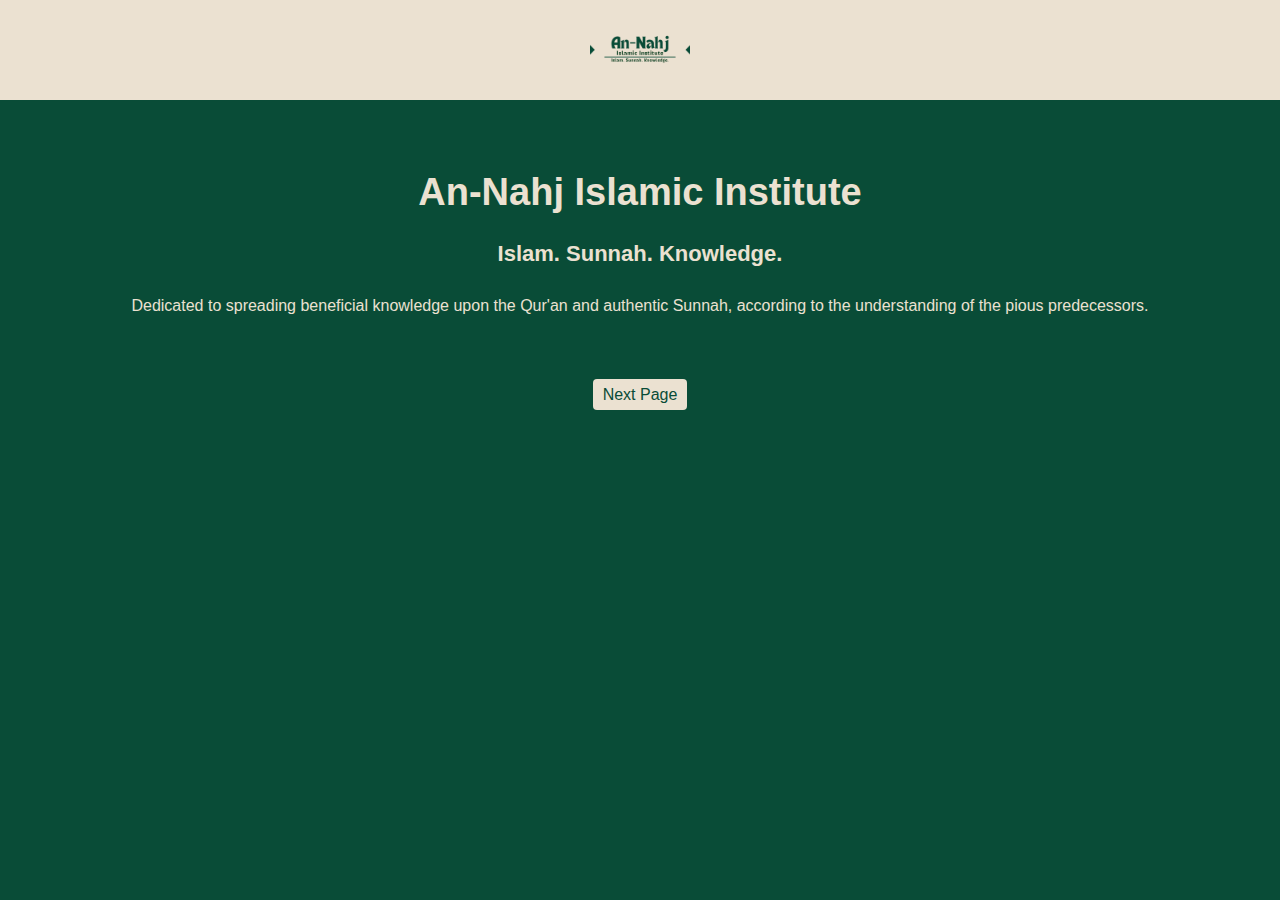
<file: index.html>
<!DOCTYPE html>
<html lang="en">

<head>
    <meta charset="UTF-8" />
    <meta name="viewport" content="width=device-width, initial-scale=1.0" />
    <title>An-Nahj Islamic Institute</title>
    <link rel="stylesheet" href="style.css" />
</head>

<body>
    <header>
        <img src="image.png" alt="Institute Logo" class="logo" />
    </header>


    <section class="hero">
        <h1>An-Nahj Islamic Institute</h1>
        <h3>Islam. Sunnah. Knowledge.</h3>
        <p>Dedicated to spreading beneficial knowledge upon the Qur'an and authentic Sunnah, according to the
            understanding of the pious predecessors.</p>
    </section>

    <div class="next">
        <a href="about.html">Next Page</a>
    </div>

</body>

</html>
</file>
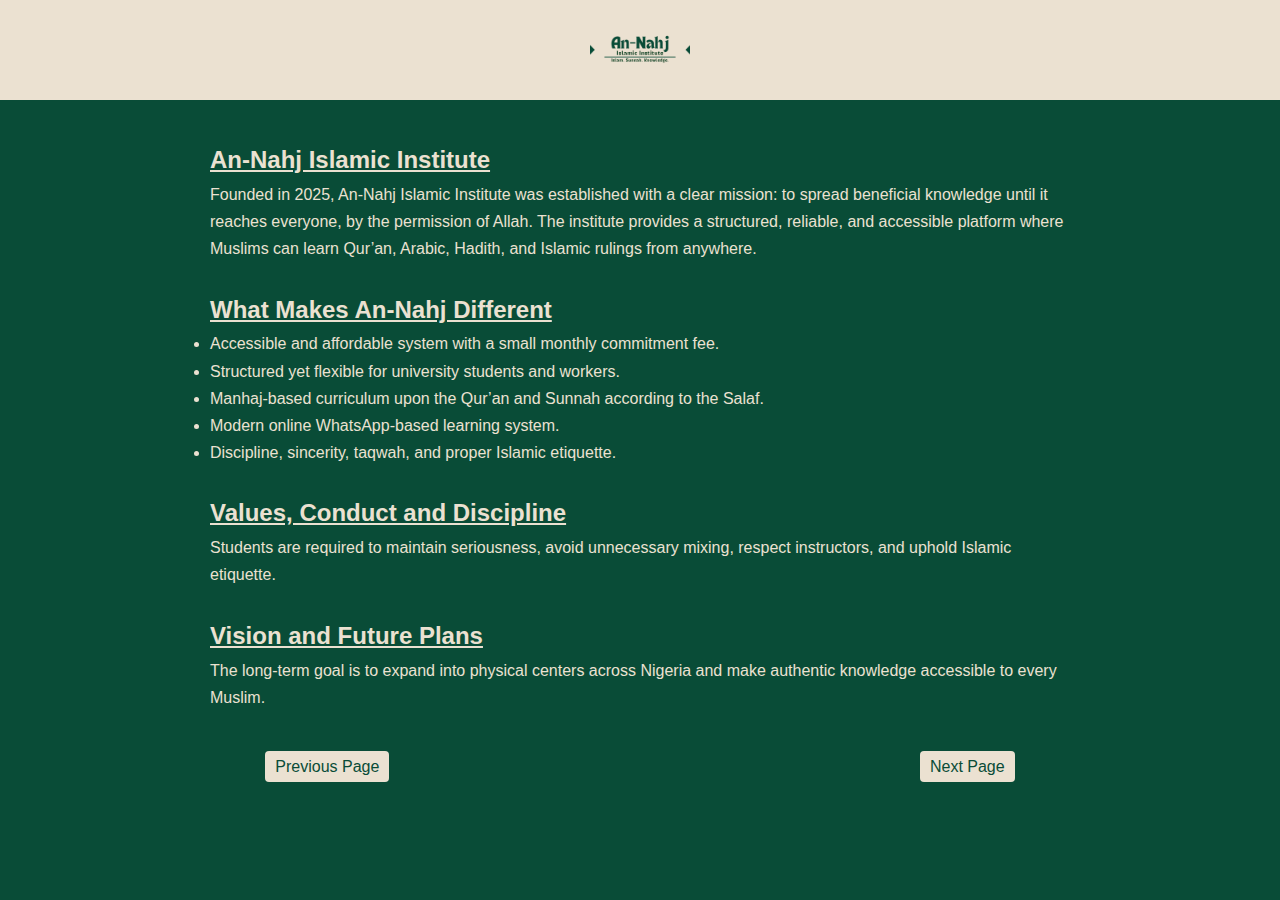
<file: about.html>
<!DOCTYPE html>
<html lang="en">
	<head>
		<meta charset="UTF-8" />
		<meta name="viewport" content="width=device-width, initial-scale=1.0" />
		<title>About - An-Nahj Islamic Institute</title>
		<link rel="stylesheet" href="style.css" />
	</head>

	<body>
		<header>
			<img src="image.png" alt="Institute Logo" class="logo" />
		</header>

		<section class="content">
			<h2>An-Nahj Islamic Institute</h2>
			<p>
				Founded in 2025, An-Nahj Islamic Institute was established with a clear
				mission: to spread beneficial knowledge until it reaches everyone, by
				the permission of Allah. The institute provides a structured, reliable,
				and accessible platform where Muslims can learn Qur’an, Arabic, Hadith,
				and Islamic rulings from anywhere.
			</p>
			<br />
			<h2>What Makes An-Nahj Different</h2>

			<ul>
				<li>
					Accessible and affordable system with a small monthly commitment fee.
				</li>
				<li>Structured yet flexible for university students and workers.</li>
				<li>
					Manhaj-based curriculum upon the Qur’an and Sunnah according to the
					Salaf.
				</li>
				<li>Modern online WhatsApp-based learning system.</li>
				<li>Discipline, sincerity, taqwah, and proper Islamic etiquette.</li>
			</ul>
			<br />
			<h2>Values, Conduct and Discipline</h2>
			<p>
				Students are required to maintain seriousness, avoid unnecessary mixing,
				respect instructors, and uphold Islamic etiquette.
			</p>
			<br />
			<h2>Vision and Future Plans</h2>
			<p>
				The long-term goal is to expand into physical centers across Nigeria and
				make authentic knowledge accessible to every Muslim.
			</p>
		</section>

		<div class="next">
			<a href="index.html">Previous Page</a>
			<a href="programs.html">Next Page</a>
		</div>
	</body>
</html>
</file>
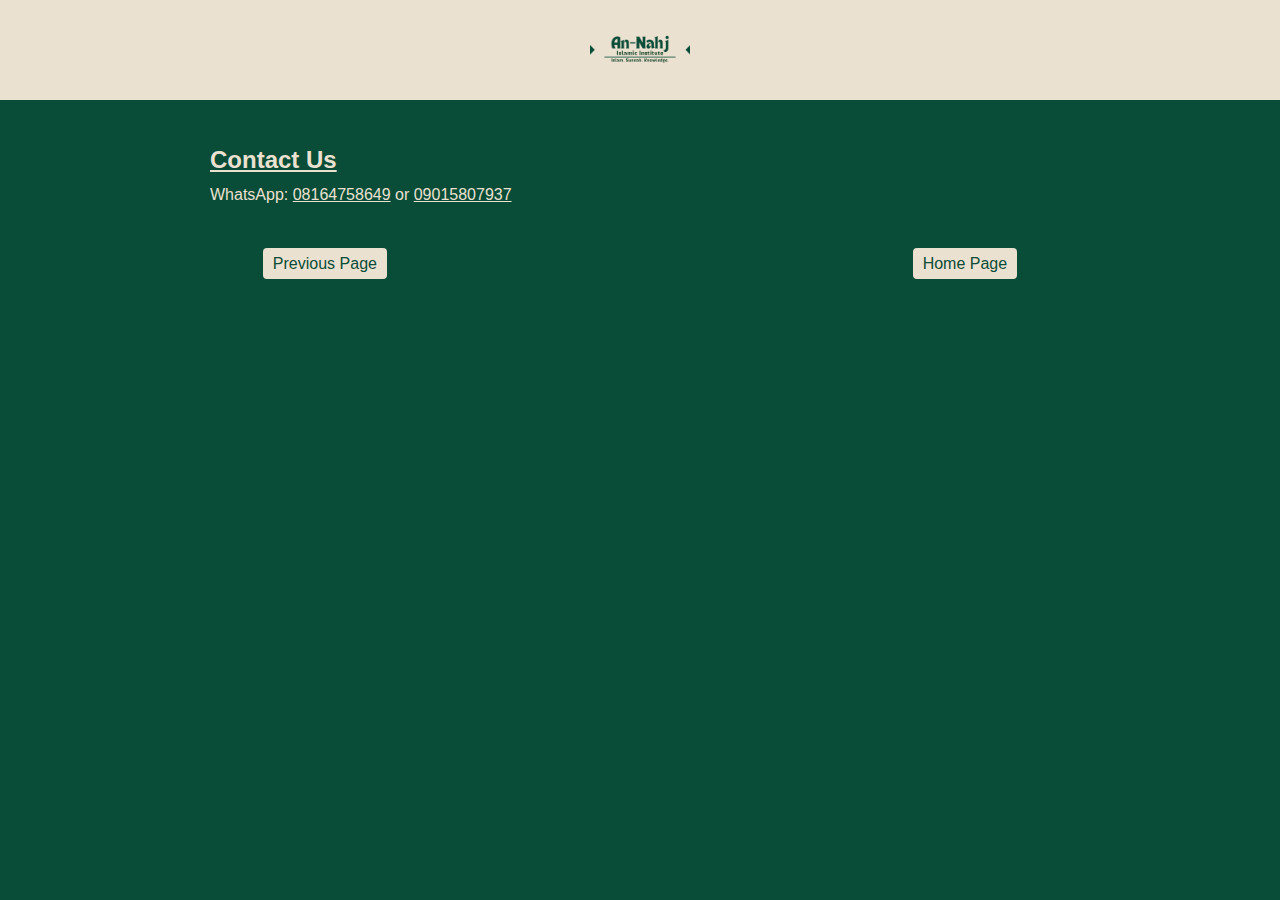
<file: contact.html>
<!DOCTYPE html>
<html lang="en">
	<head>
		<meta charset="UTF-8" />
		<meta name="viewport" content="width=device-width, initial-scale=1.0" />
		<title>Contact - An-Nahj Islamic Institute</title>
		<link rel="stylesheet" href="style.css" />
	</head>

	<body>
		<header>
			<img src="image.png" alt="Institute Logo" class="logo" />
		</header>

		<section class="content">
			<h2>Contact Us</h2>
			<p>
				WhatsApp:
				<a href="https://wa.me/8164758649" style="color: #ebe1d1 !important"
					>08164758649</a
				>
				or
				<a href="https://wa.me/9015807937" style="color: #ebe1d1 !important"
					>09015807937</a
				>
			</p>
		</section>

		<div class="next">
			<a href="rules.html">Previous Page</a>
			<a href="index.html">Home Page</a>
		</div>
	</body>
</html>
</file>
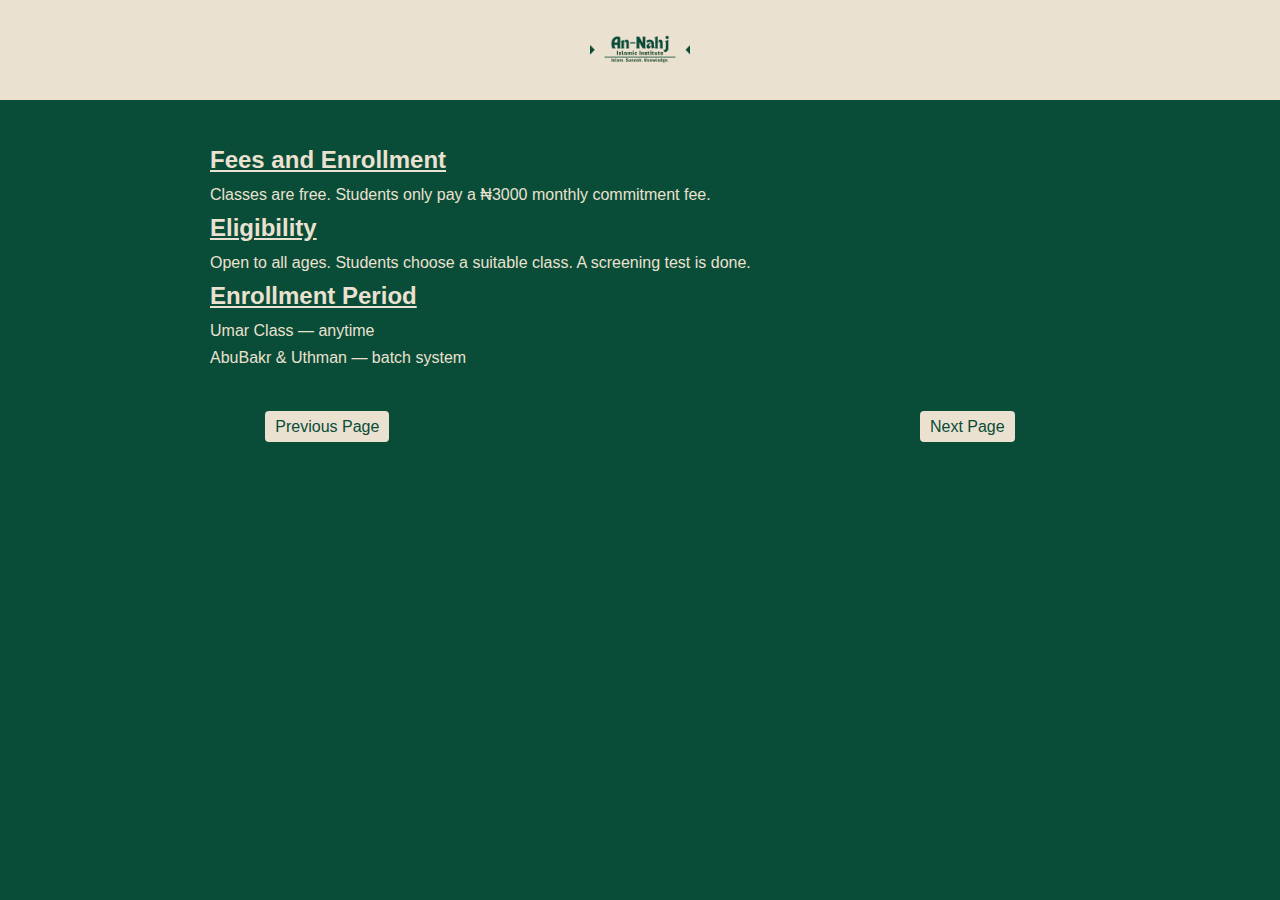
<file: fees.html>
<!DOCTYPE html>
<html lang="en">
	<head>
		<meta charset="UTF-8" />
		<meta name="viewport" content="width=device-width, initial-scale=1.0" />
		<title>Fees - An-Nahj Islamic Institute</title>
		<link rel="stylesheet" href="style.css" />
	</head>

	<body>
		<header>
			<img src="image.png" alt="Institute Logo" class="logo" />
		</header>

		<section class="content">
			<h2>Fees and Enrollment</h2>
			<p>Classes are free. Students only pay a ₦3000 monthly commitment fee.</p>

			<h2>Eligibility</h2>
			<p>
				Open to all ages. Students choose a suitable class. A screening test is
				done.
			</p>

			<h2>Enrollment Period</h2>
			<p>Umar Class — anytime<br />AbuBakr & Uthman — batch system</p>
		</section>

		<div class="next">
			<a href="method.html">Previous Page</a>
			<a href="instructor.html">Next Page</a>
		</div>
	</body>
</html>
</file>
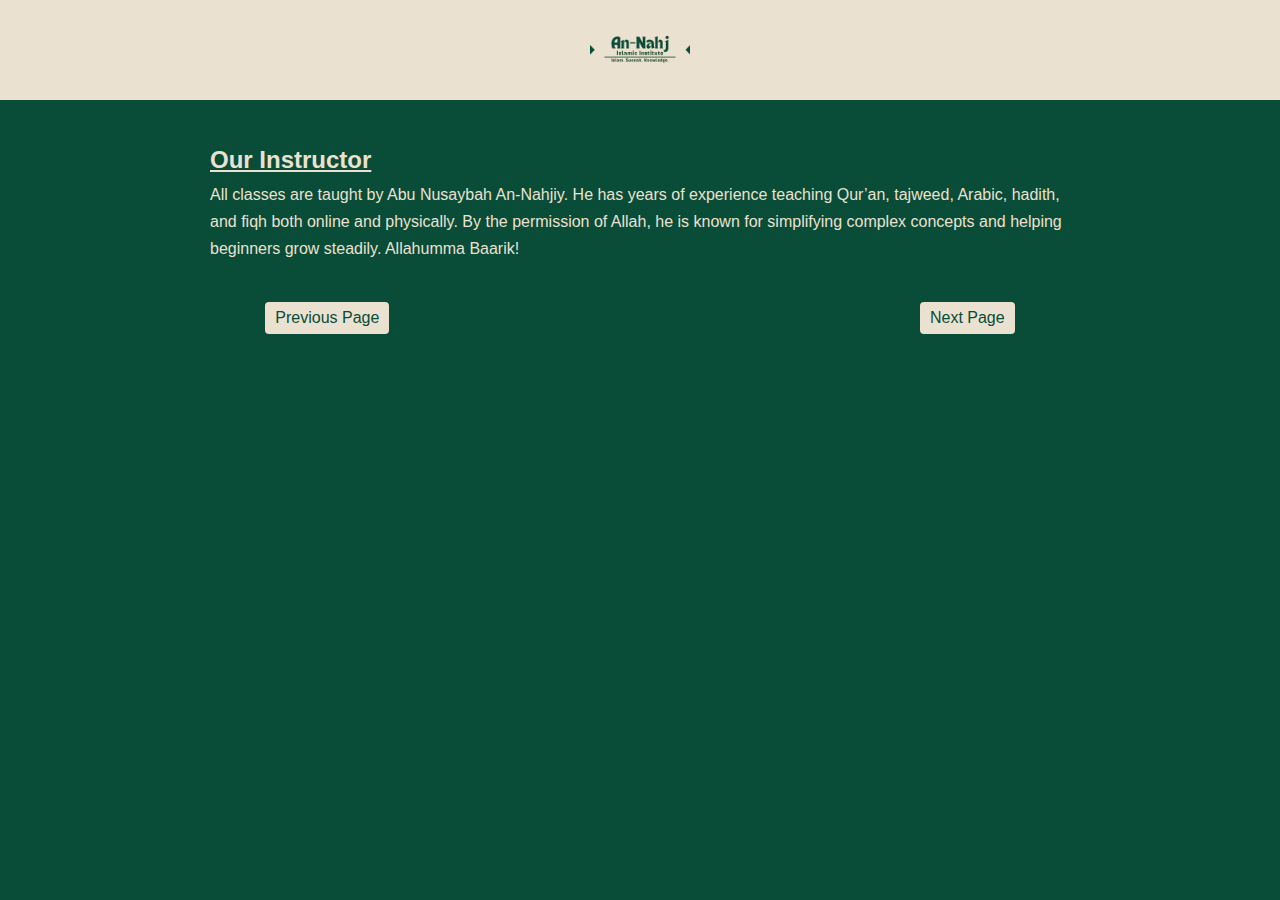
<file: instructor.html>
<!DOCTYPE html>
<html lang="en">
	<head>
		<meta charset="UTF-8" />
		<meta name="viewport" content="width=device-width, initial-scale=1.0" />
		<title>Instructor - An-Nahj Islamic Institute</title>
		<link rel="stylesheet" href="style.css" />
	</head>

	<body>
		<header>
			<img src="image.png" alt="Institute Logo" class="logo" />
		</header>

		<section class="content">
			<h2>Our Instructor</h2>
			<p>
				All classes are taught by Abu Nusaybah An-Nahjiy. He has years of
				experience teaching Qur’an, tajweed, Arabic, hadith, and fiqh both
				online and physically. By the permission of Allah, he is known for
				simplifying complex concepts and helping beginners grow steadily.
				Allahumma Baarik!
			</p>
		</section>

		<div class="next">
			<a href="fees.html">Previous Page</a>
			<a href="rules.html">Next Page</a>
		</div>
	</body>
</html>
</file>
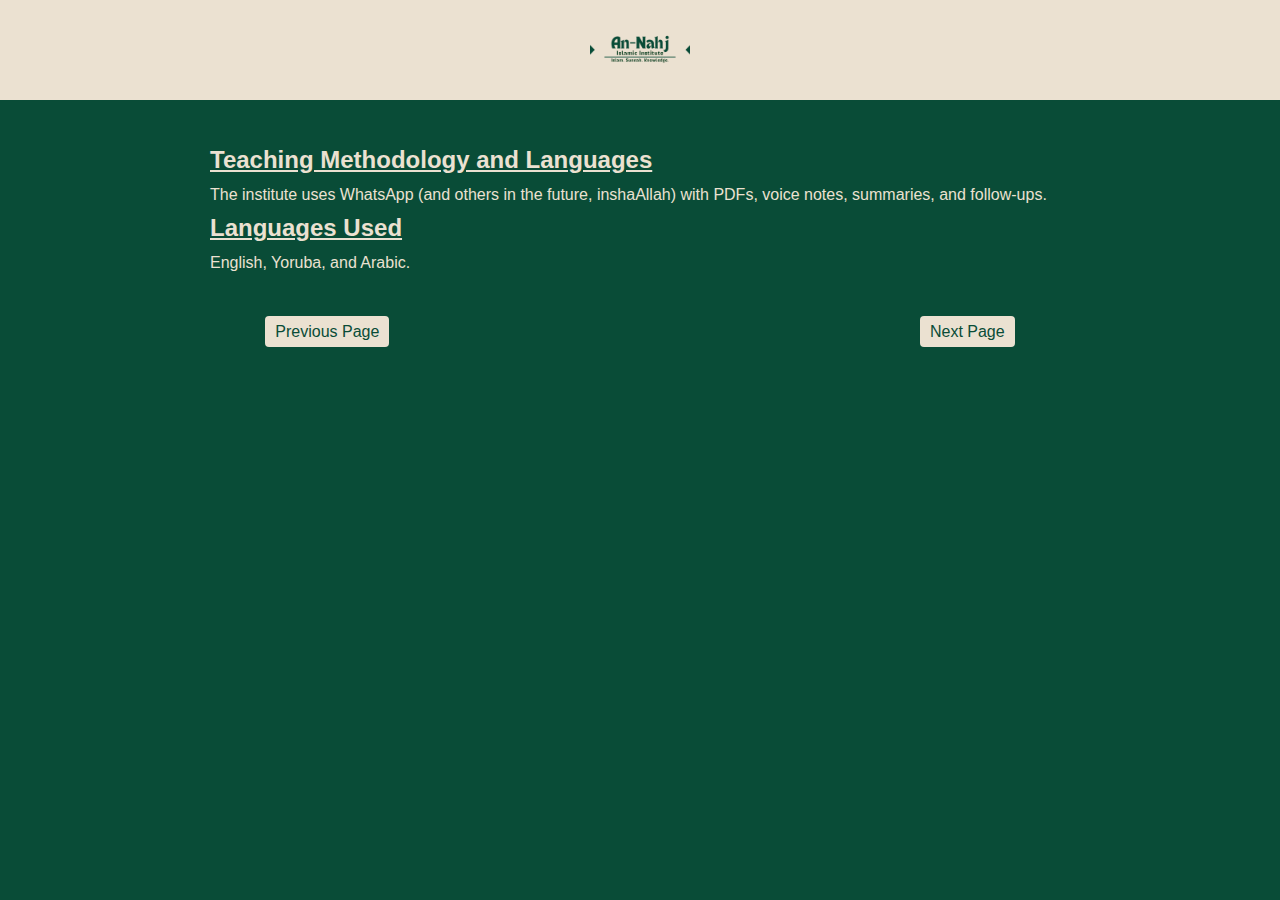
<file: method.html>
<!DOCTYPE html>
<html lang="en">
	<head>
		<meta charset="UTF-8" />
		<meta name="viewport" content="width=device-width, initial-scale=1.0" />
		<title>Methodology - An-Nahj Islamic Institute</title>
		<link rel="stylesheet" href="style.css" />
	</head>

	<body>
		<header>
			<img src="image.png" alt="Institute Logo" class="logo" />
		</header>

		<section class="content">
			<h2>Teaching Methodology and Languages</h2>
			<p>
				The institute uses WhatsApp (and others in the future, inshaAllah) with PDFs, voice notes, summaries,
				and follow-ups.
			</p>

			<h2>Languages Used</h2>
			<p>English, Yoruba, and Arabic.</p>
		</section>

		<div class="next">
			<a href="schedule.html">Previous Page</a>
			<a href="fees.html">Next Page</a>
		</div>
	</body>
</html>
</file>
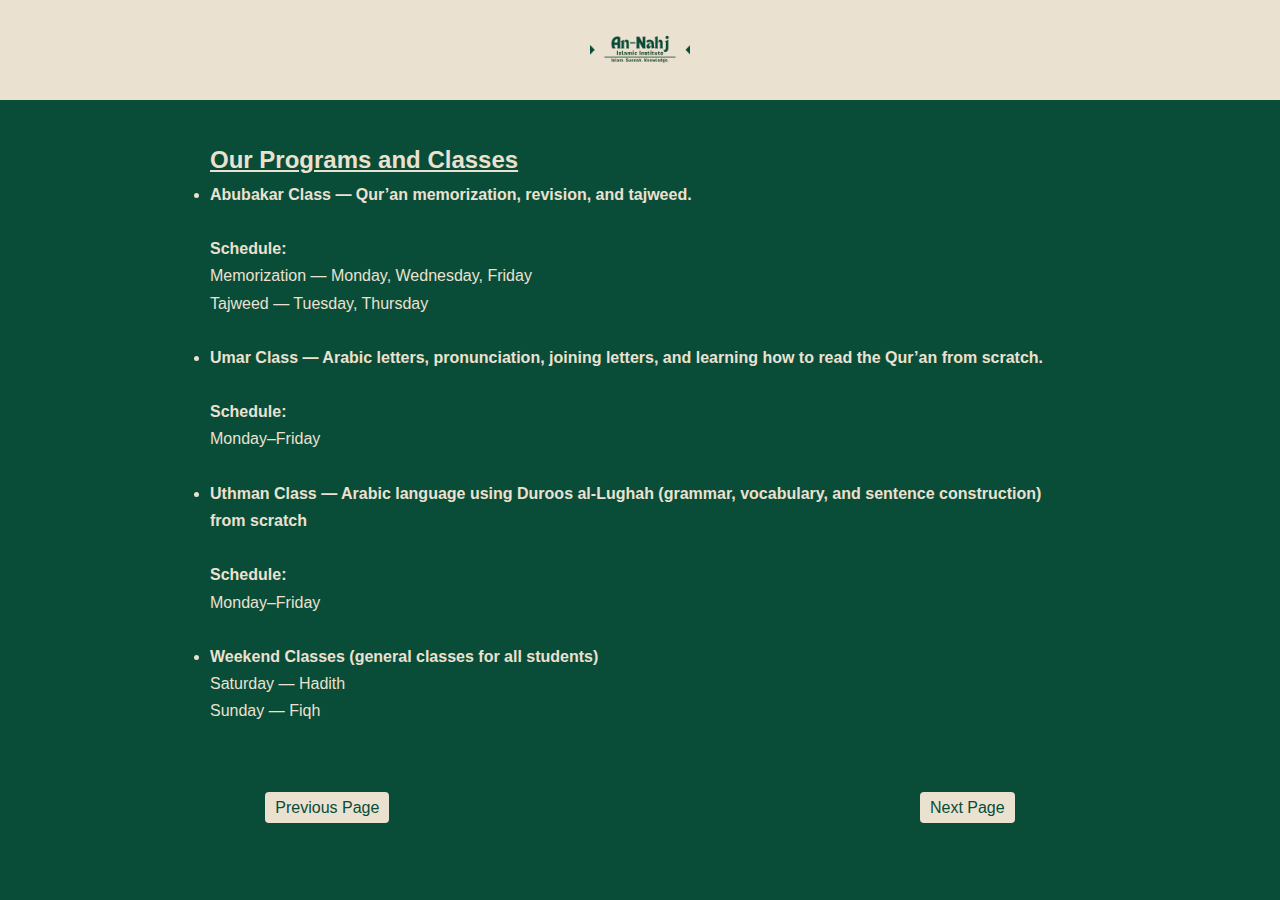
<file: programs.html>
<!DOCTYPE html>
<html lang="en">
	<head>
		<meta charset="UTF-8" />
		<meta name="viewport" content="width=device-width, initial-scale=1.0" />
		<title>Programs - An-Nahj Islamic Institute</title>
		<link rel="stylesheet" href="style.css" />
	</head>

	<body>
		<header>
			<img src="image.png" alt="Institute Logo" class="logo" />
		</header>

		<section class="content">
			<h2>Our Programs and Classes</h2>
		
			<div class="group">
				<li>Abubakar Class — Qur’an memorization, revision, and tajweed.</li>
				<br />
				<strong>Schedule:</strong>
				<p>
					Memorization — Monday, Wednesday, Friday<br />Tajweed — Tuesday,
					Thursday
				</p>
			</div>
			
			<br />
			
			<div class="group">
				<li>Umar Class — Arabic letters, pronunciation, joining letters, and learning how to read the Qur’an
					from scratch.</li>
				<br />
				<strong>Schedule:</strong> 
				<p>Monday–Friday</p>
			</div>
			
			<br />
			
			<div class="group">
				<li>Uthman Class — 	Arabic language using Duroos al-Lughah (grammar, vocabulary, and
					sentence construction) from scratch</li>
					<br />
				<strong>Schedule:</strong> 
				<p>Monday–Friday</p>
			</div>
			<br />
			<div class="group">
				<li>Weekend Classes (general classes for all students)</li>
				<p>Saturday — Hadith<br />Sunday — Fiqh</p>
			</div>
			<br/>
		</section>

		<div class="next">
			<a href="about.html">Previous Page</a>
			<a href="schedule.html">Next Page</a>
		</div>
	</body>
</html>
</file>
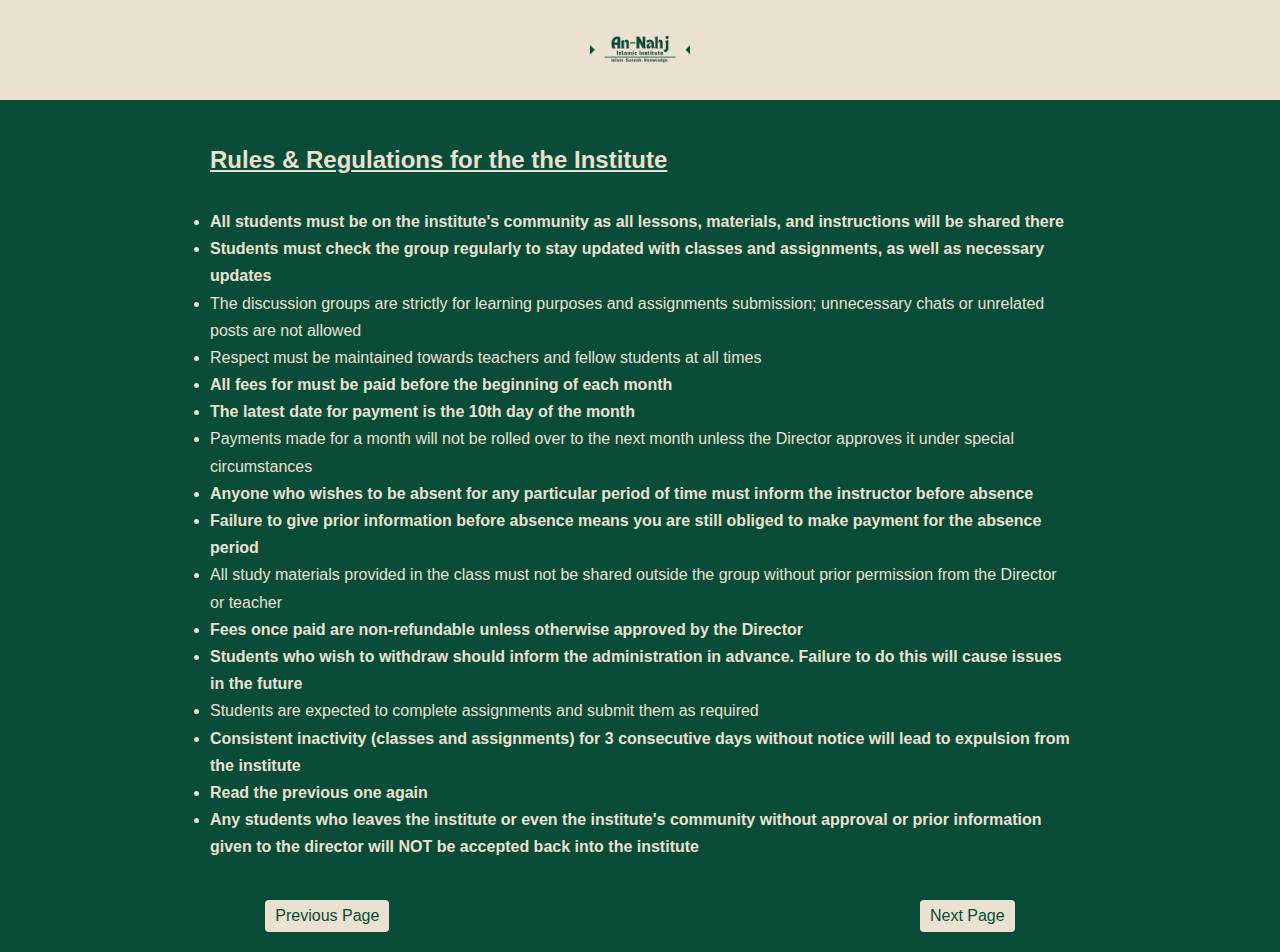
<file: rules.html>
<!DOCTYPE html>
<html lang="en">
	<head>
		<meta charset="UTF-8" />
		<meta name="viewport" content="width=device-width, initial-scale=1.0" />
		<link rel="stylesheet" href="style.css" />
		<title>Rules and Regulations - An-Nahj Islamic Institute</title>
	</head>
	<body>
		<header>
			<img src="image.png" alt="Institute Logo" class="logo" />
		</header>
		<section class="content">
			<h2>Rules & Regulations for the the Institute</h2>
			<br/>
			<ul>
				<li>
					<b>
					All students must be on the institute's community as all lessons, materials, and instructions will be shared there
					</b>
				</li>
				<li>
					<b>
					Students must check the group regularly to stay updated with classes
					and assignments, as well as necessary updates
					</b>
				</li>
				<li>
					The discussion groups are strictly for learning purposes and
					assignments submission; unnecessary chats or unrelated posts are not
					allowed
				</li>
				<li>
					Respect must be maintained towards teachers and fellow students at all
					times
				</li>
				<li>
					<b>
						All fees for must be paid before the beginning of each month
					</b>
				</li>
				<li>
					<b>
						The latest date for payment is the 10th day of the month
					</b>
				</li>
				<li>
					Payments made for a month will not be rolled over to the next month
					unless the Director approves it under special circumstances
				</li>
				<li>
					<b>
					Anyone who wishes to be absent for any particular period of time must inform the instructor before absence
					</b>
				</li>
				<li>
					<b>
					Failure to give prior information before absence means you are still obliged to make payment for the absence period
					</b>
				</li>
				<li>
					All study materials provided in the class must not be shared outside
					the group without prior permission from the Director or teacher
				</li>
				<li>
					<b>
					Fees once paid are non-refundable unless otherwise approved by the Director
					</b>
				</li>
				<li>
					<b>
					Students who wish to withdraw should inform the administration in advance. Failure to do this will cause issues in the future
					</b>
				</li>
				<li>
					Students are expected to complete assignments and submit them as
					required
				</li>
				<li>
					<b>
						Consistent inactivity (classes and assignments) for 3 consecutive days without notice will lead to expulsion from the institute
					</b>
				</li>
				<li>
					<b>
					Read the previous one again
					</b>
					</li>
	<li>
					<b>
					Any students who leaves the institute or even the institute's community without approval or prior information given to the director will NOT be accepted back into the institute
					</b>
					</li>
			</ul>
		</section>

		<div class="next">
			<a href="instructor.html">Previous Page</a>
			<a href="contact.html">Next Page</a>
		</div>
	</body>
</html>
</file>
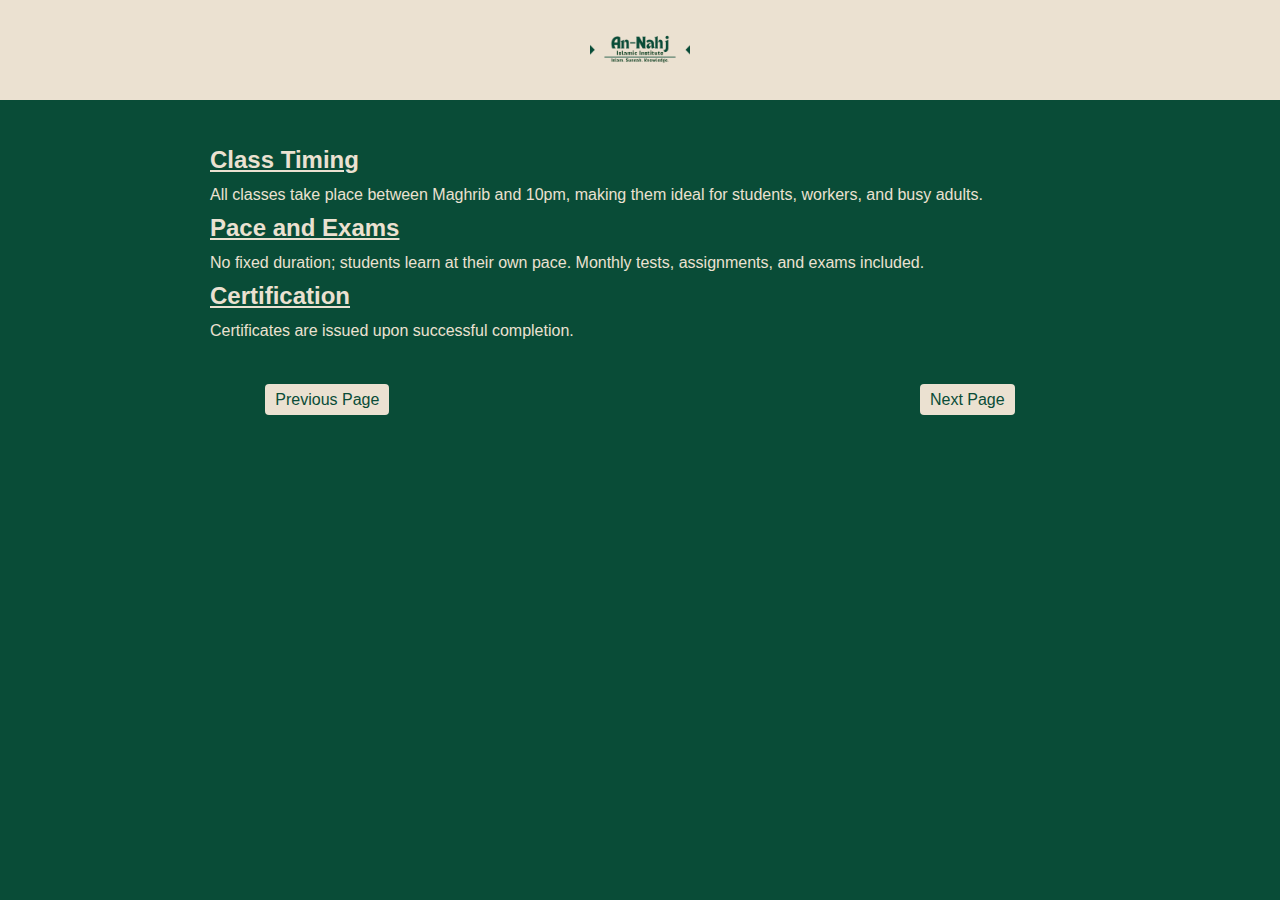
<file: schedule.html>
<!DOCTYPE html>
<html lang="en">
	<head>
		<meta charset="UTF-8" />
		<meta name="viewport" content="width=device-width, initial-scale=1.0" />
		<title>Class Schedule - An-Nahj Islamic Institute</title>
		<link rel="stylesheet" href="style.css" />
	</head>

	<body>
		<header>
			<img src="image.png" alt="Institute Logo" class="logo" />
		</header>

		<section class="content">
			<h2>Class Timing</h2>
			<p>
				All classes take place between Maghrib and 10pm, making them ideal for
				students, workers, and busy adults.
			</p>

			<h2>Pace and Exams</h2>
			<p>
				No fixed duration; students learn at their own pace. Monthly tests,
				assignments, and exams included.
			</p>

			<h2>Certification</h2>
			<p>Certificates are issued upon successful completion.</p>
		</section>

		<div class="next">
			<a href="programs.html">Previous Page</a>
			<a href="method.html">Next Page</a>
		</div>
	</body>
</html>
</file>
<file: style.css>
* {
	margin: 0;
	padding: 0;
	box-sizing: border-box;
	font-family: Arial, sans-serif;
}

body {
	background: #094c37;
	color: #ebe1d1;
	line-height: 1.7;
	padding: 0 0 20px 0;
}

// #094c37 green
// #ebe1d1 cream

header {
	background: #ebe1d1;
}

header {
	/* background-color: #ebe1d1; */

	background: #ebe1d1 !important;
	/* padding: 10px; */
	display: flex;
	align-items: center;
	justify-content: center;
	display: fixed;
}

.next {
	display: flex;
	/* flex-direction: column; */
	/* align-items: center; */
	/* justify-content: flex-start; */

	a {
		color: #094c37;
		background-color: #ebe1d1;
		padding: 2px 10px;
		border: none;
		border-radius: 4px;
		float: center;
		margin: 0 auto;
		text-decoration: none;
	}
}
.logo {
	width: 20%;
	max-width: 100px;
	/* background: red; */
}

nav a {
	color: #ebe1d1;
	margin-left: 20px;
	text-decoration: none;
	font-weight: bold;
}

nav a:hover {
	text-decoration: underline;
}

.hero {
	padding: 60px 20px;
	text-align: center;
}

.hero h1 {
	font-size: 38px;
	margin-bottom: 10px;
}

.hero h3 {
	font-size: 22px;
	margin-bottom: 20px;
}

.content {
	max-width: 900px;
	margin: 20px auto;
	padding: 20px;
	/* background: white; */
	border-radius: 6px;
}

h2 {
	text-decoration: underline;
}

.group li {
	font-weight: bold;
}

/* RESPONSIVE */
@media (max-width: 700px) {
	nav a {
		display: block;
		margin: 10px 0;
	}

	header {
		flex-direction: column;
		text-align: center;
	}
}
</file>
